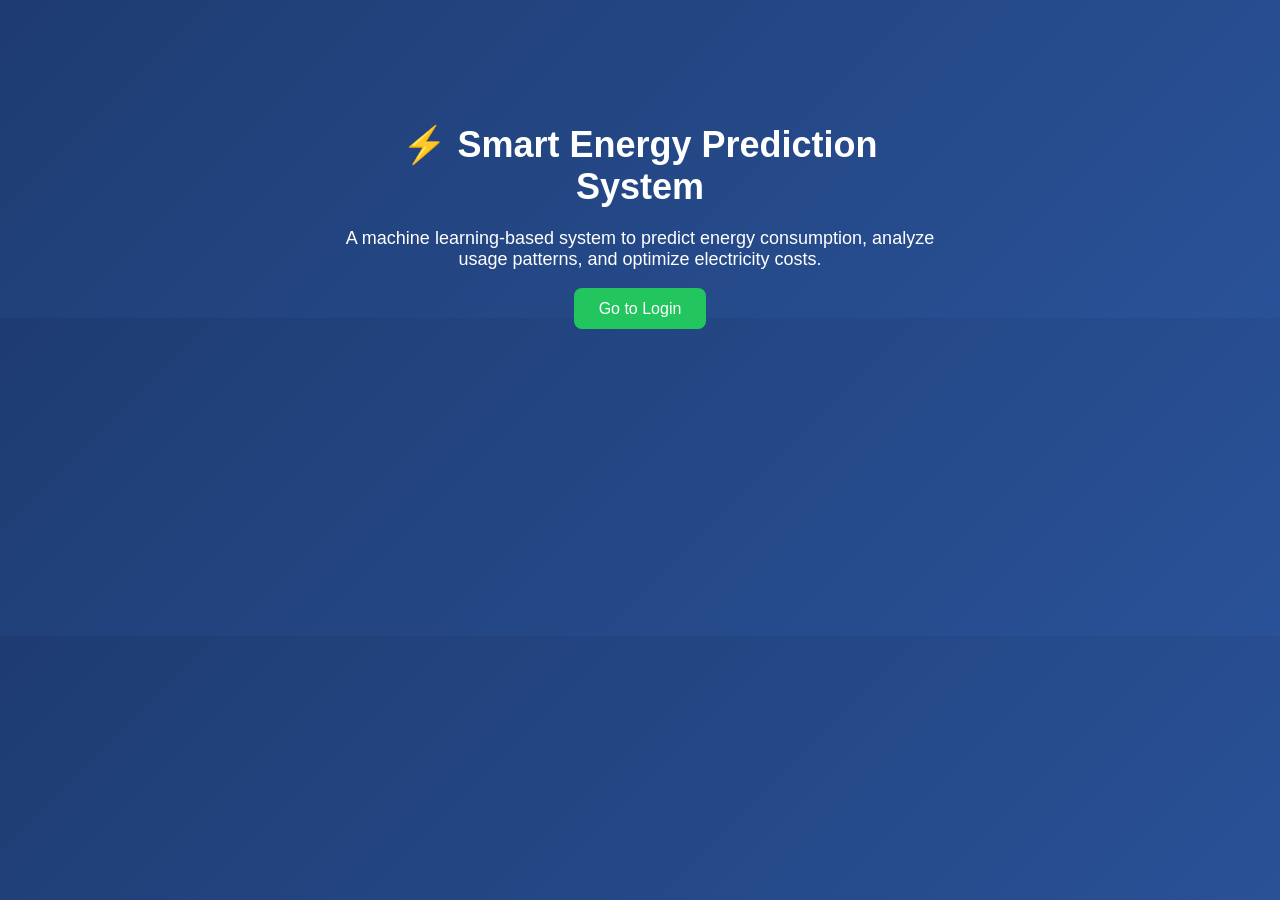
<file: templates/index.html>
<!DOCTYPE html>
<html lang="en">
<head>
<meta charset="UTF-8">
<title>Energy AI System</title>

<style>
body {
    margin: 0;
    font-family: 'Segoe UI', sans-serif;
    background: linear-gradient(135deg, #1e3c72, #2a5298);
    color: white;
    text-align: center;
    padding-top: 100px;
}

.container {
    max-width: 600px;
    margin: auto;
}

h1 {
    font-size: 36px;
    margin-bottom: 20px;
}

p {
    font-size: 18px;
    margin-bottom: 30px;
}

.btn {
    padding: 12px 25px;
    background: #22c55e;
    border: none;
    border-radius: 8px;
    color: white;
    text-decoration: none;
    font-size: 16px;
}

.btn:hover {
    background: #16a34a;
}
</style>

</head>

<body>

<div class="container">

    <h1>⚡ Smart Energy Prediction System</h1>

    <p>
        A machine learning-based system to predict energy consumption,
        analyze usage patterns, and optimize electricity costs.
    </p>

    <a href="/" class="btn">Go to Login</a>

</div>

</body>
</html>
</file>
